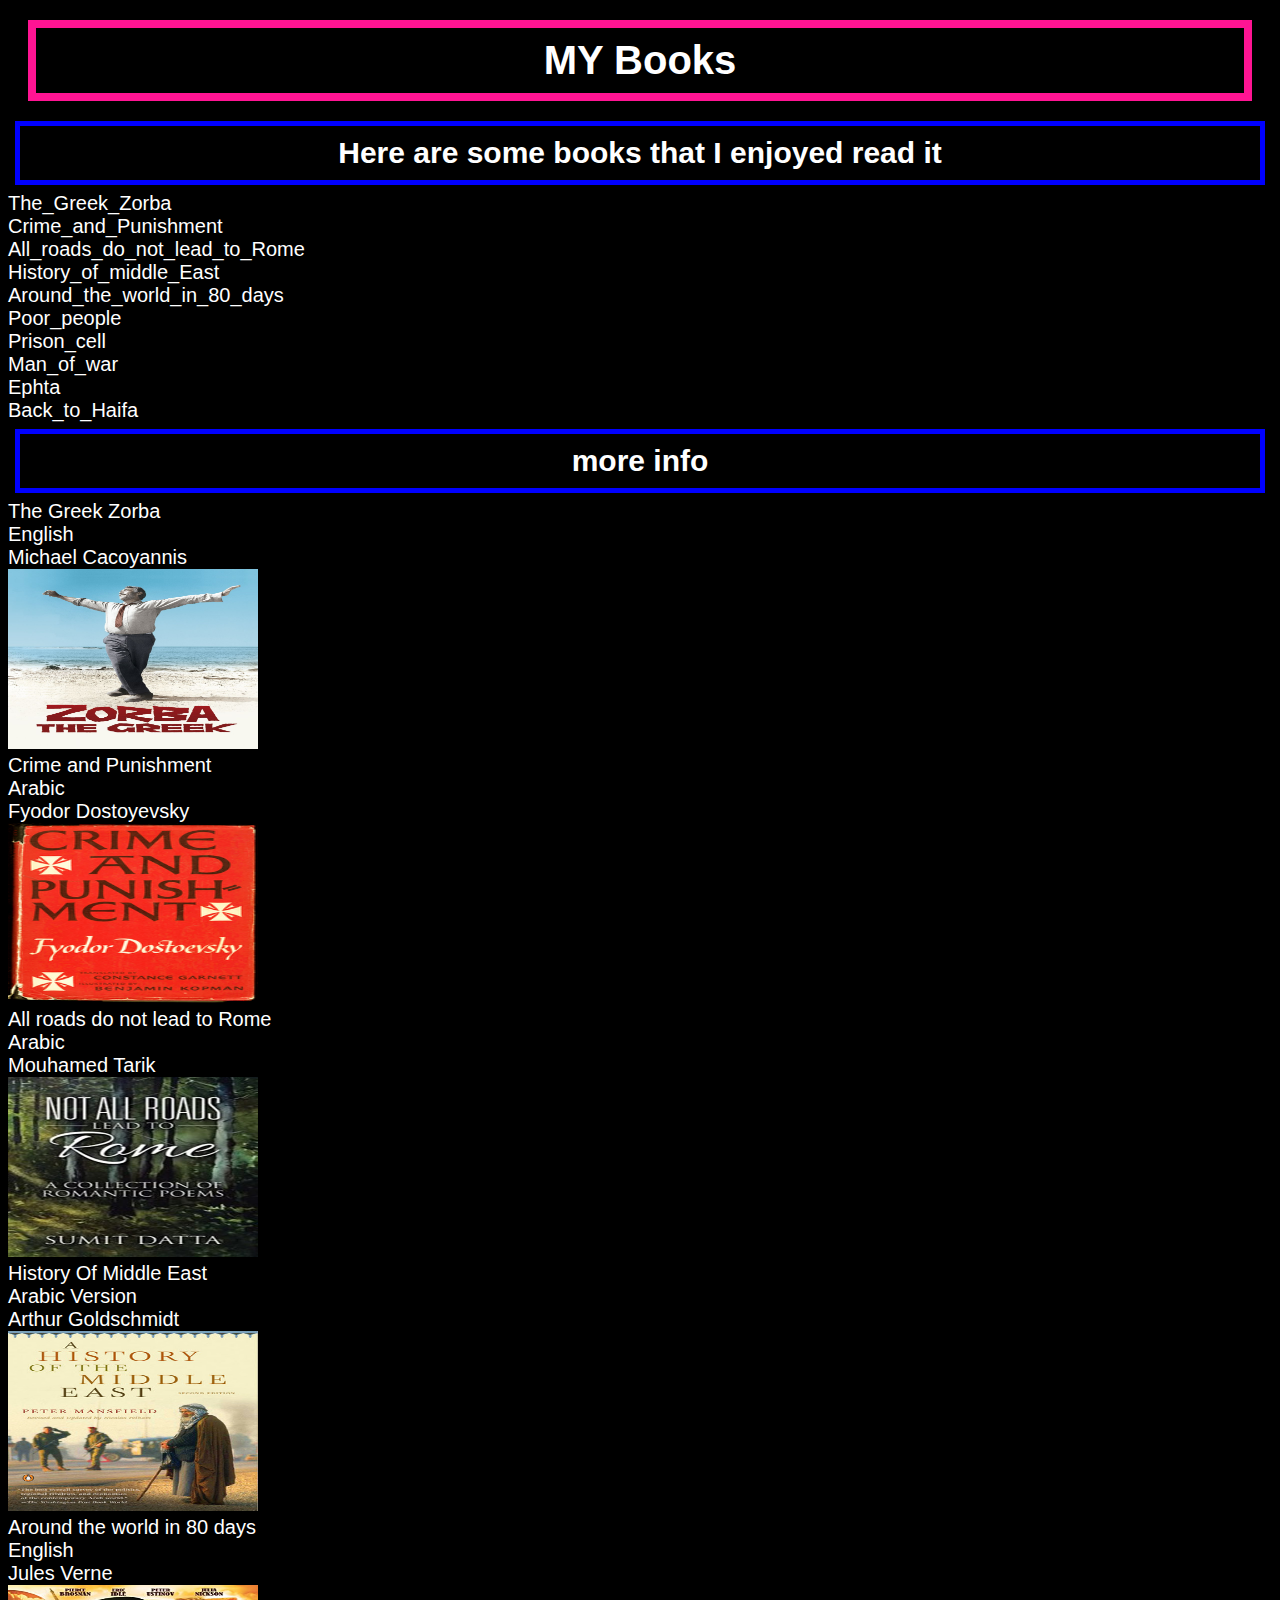
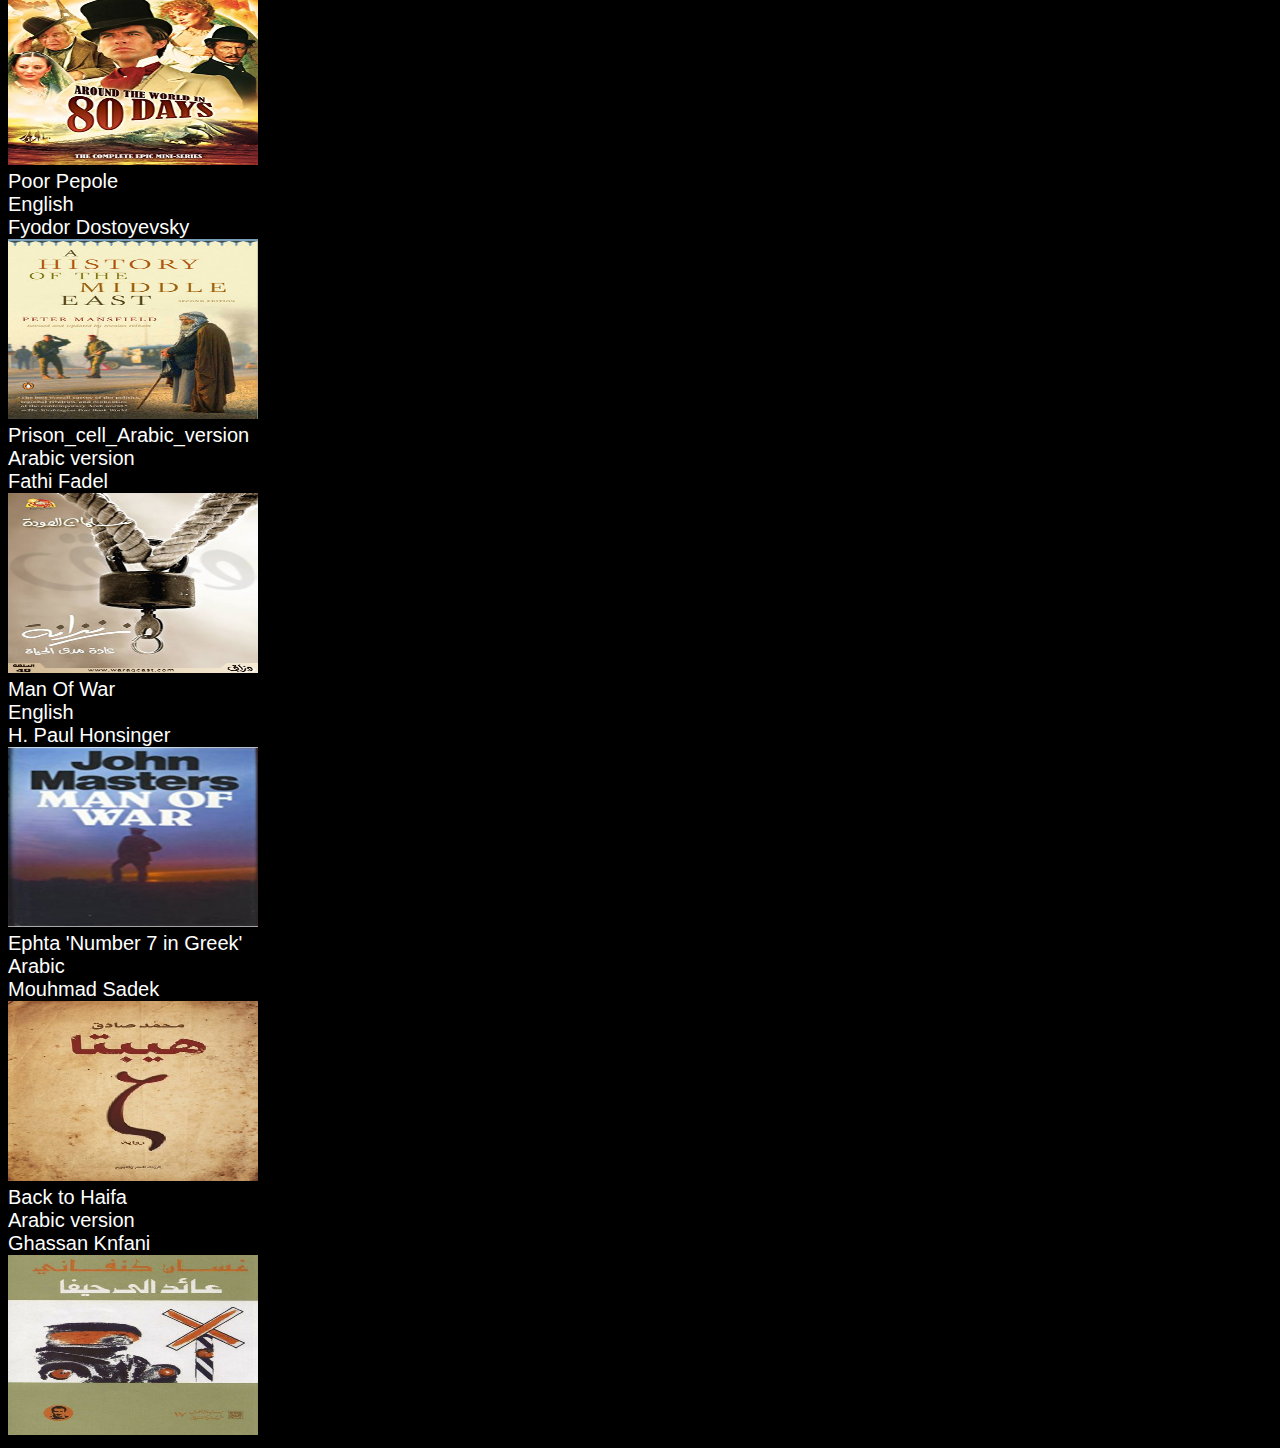
<file: week3-JS/index.html>
<!doctype html>
<html>
    <head>
        <meta charset="utf-8">
        <meta name="viewport" content="width=device-width, initial-scale=1.0">
        <title>My Favorite Books</title>
        <link rel="stylesheet" href="style.css">
 </head>
 <body>
   <section>
<h1>MY Books</h1>
<h2> Here are some books that I enjoyed read it  </h2>

<div id="div1"> </div>
<h2> more info </h2>
<div id="div2"> </div>


</section>
<script src="./main.js"> </script>
 </body>

 </html>
</file>
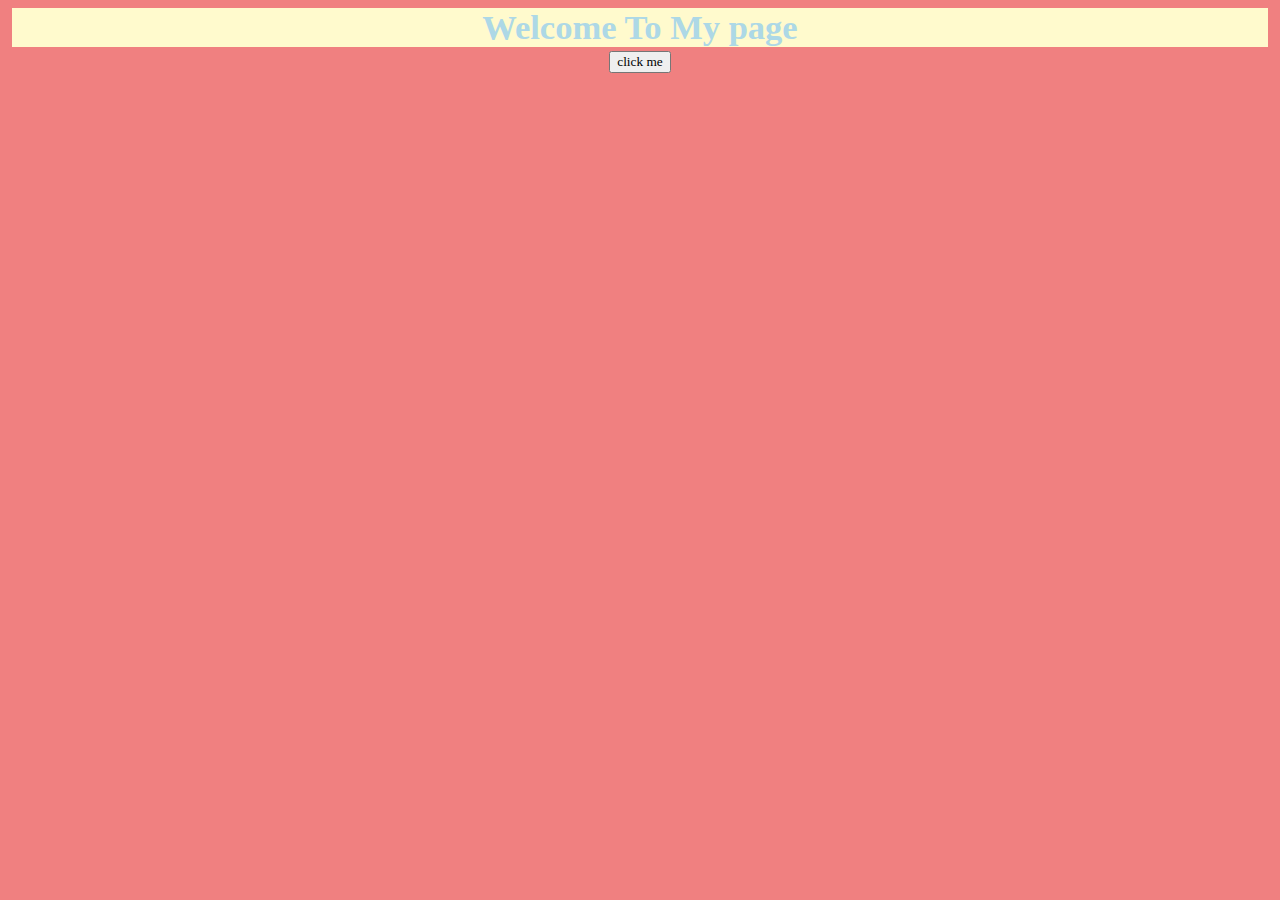
<file: week5-js/index.html>
<!doctype html>
<html>
    <head>
        <meta charset="utf-8">
        <meta name="viewport" content="width=device-width, initial-scale=1.0">
        <title> Week 5th in javaScript  "</title>
       <link rel="stylesheet" href="style.css">
 </head>
 <body>
   <div id="mainDiv">


<div id="div1">

</div>

</div>
<script src="main.js"> </script>
 </body>

 </html>
</file>
<file: week3-JS/style.css>
body {
  background-color: black;
  color: white ;
  font-size: 20px ;
  font-family: arial;

}
h1 {
 margin : 20px ;
 padding: 10px;
 border : 8px solid #FF1493;
 font-family : arial ;
 text-align: center ;

}
h2 {
   color: white ;
   font-family: sans-serif ;
   font-size: 40 px;
   margin: 7px;
   padding: 10px;
   border: 5px solid blue   ;
   text-align: center ;
   display: block;
 }
img {
width: 250px ;
height: 180px ;
}
* {
    box-sizing: border-box ;
}
ul {
  float: left;
  display: block;
  width: 90%;
  background: #fff;                   /*--- All rules to Img ---*/
  margin-top: 10px;
  position: relative;
  z-index: 1;
}
</file>
<file: week5-js/style.css>
body {
  background-color: 	#F08080;
  font-size: 23px ;
  color: #ADD8E6;

}
h2 {
  border: : 6px 	#F5DEB3 solid ;
  margin: 4px;
  color : #ADD8E6 ;
  background-color:#FFFACD;
  width: auto;
  text-align: center;
}

h2:hover {
  color : #FFFACD ;
  background-color:#ADD8E6 ;
  border-bottom: 4px solid;
  transition: all 0.4s;
}
.btnclass {
  font-family: fantasy ;
  text-align: center;
  display: block;
  margin-left: auto;
  margin-right: auto;
  width: auto;
  height: auto;
}
p {
  background:#ADD8E6;
  text-align: center;
  font-size:  20px ;
  color: black ;


}
</file>
